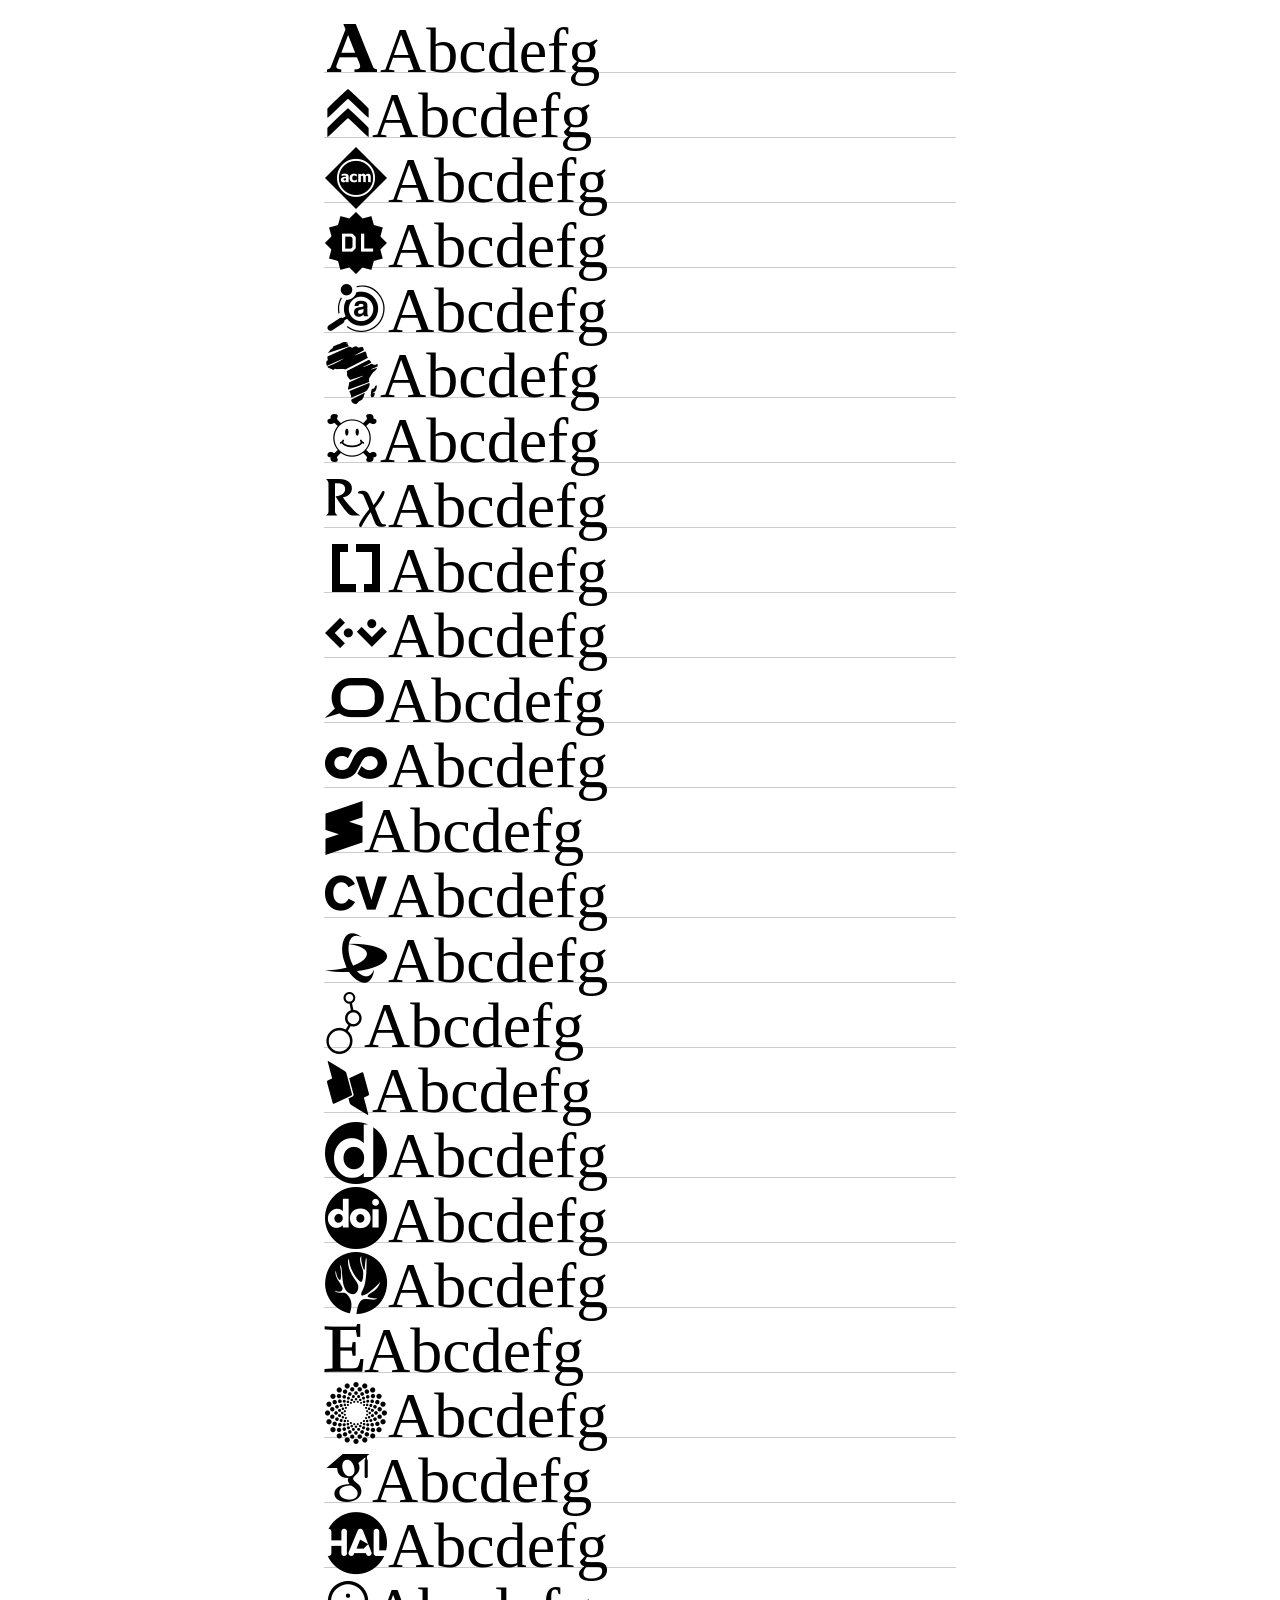
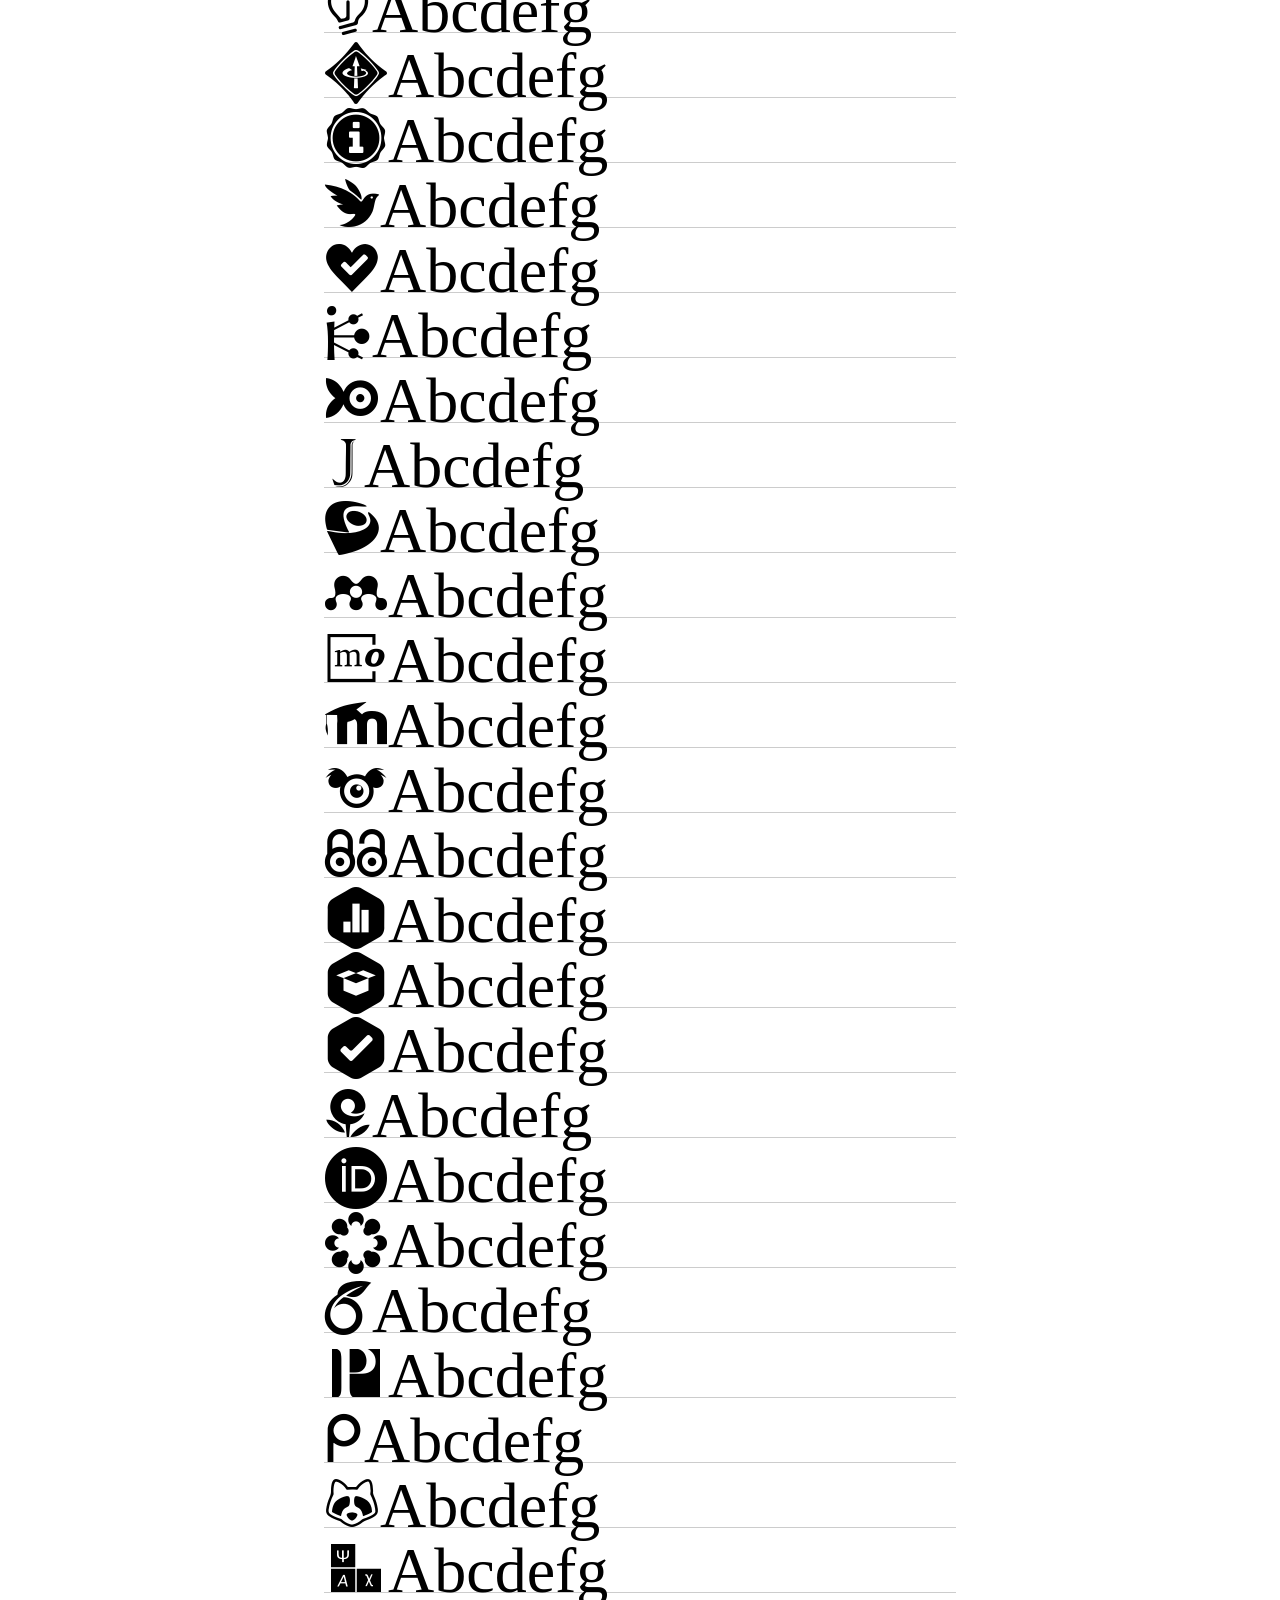
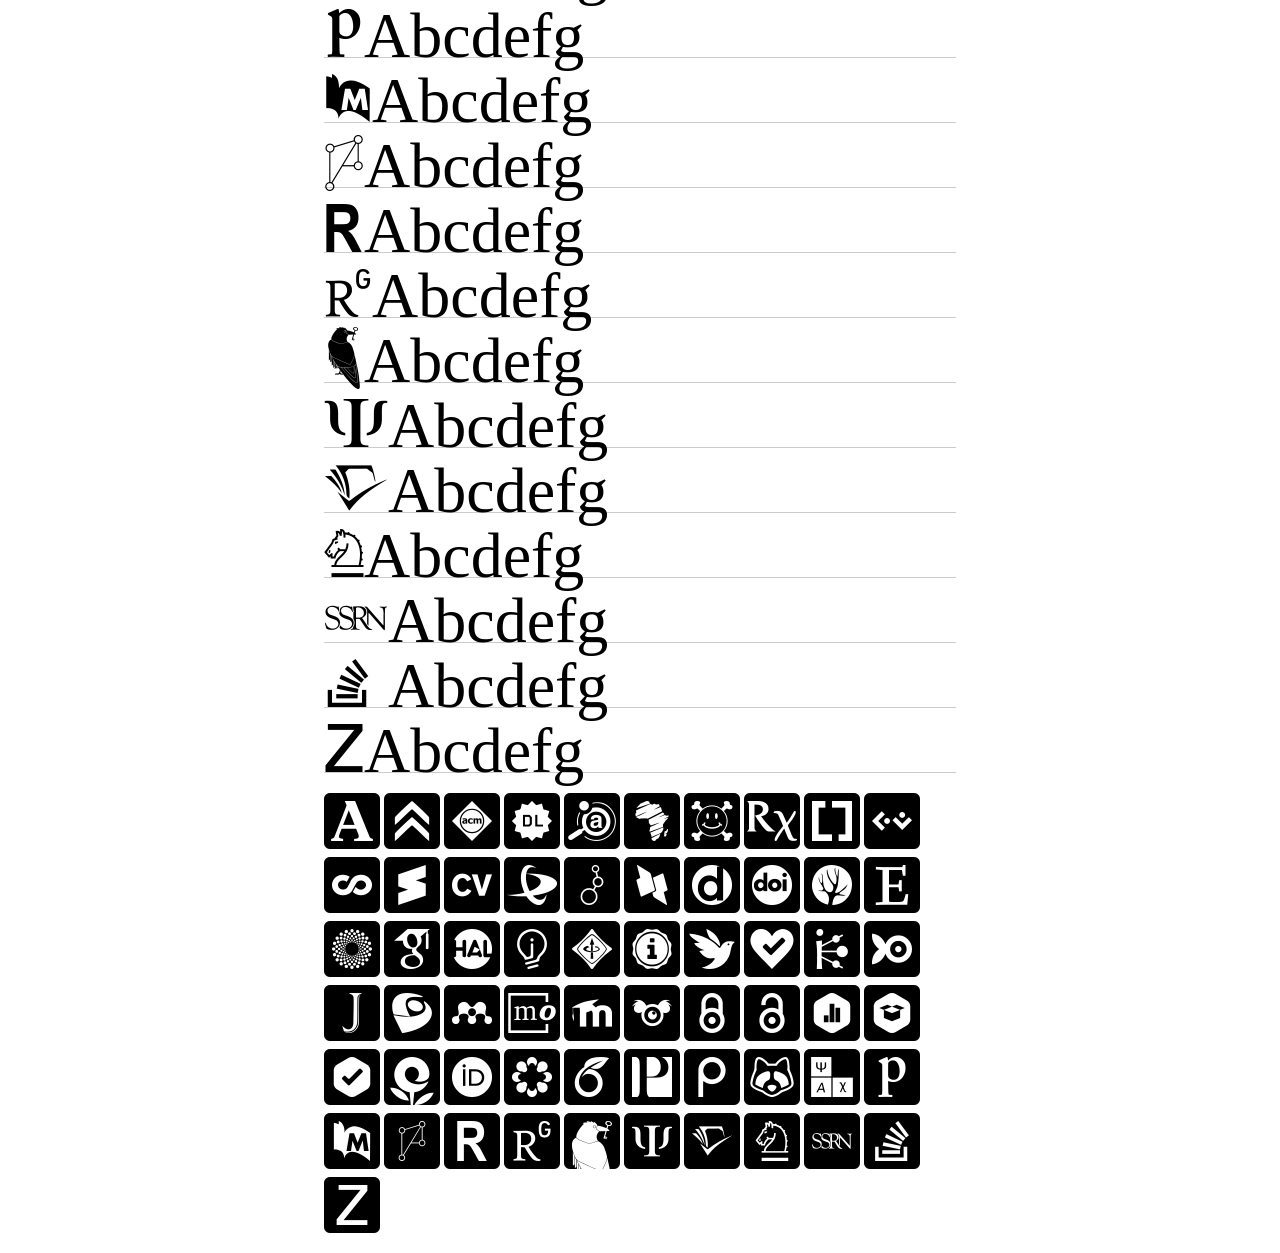
<file: css/index.html>
<!DOCTYPE html>
<html>
<head>
  <title>Academicons</title>
  <link rel="stylesheet" href="../css/academicons.min.css">
  <style>
  body {
    font-family: serif;
  }
  div.line {
    width: 50%;
    height: 64px;
    margin: 0px auto;
    border-bottom: thin #ccc solid;
    font-size: 64px;
    line-height: 64px;
  }
  div.strut {
    height: 64px;
    display: inline-block;
  }
  div.square {
    width: 50%;
    margin: 1em auto;
  </style>
</head>

<body>
  <div class="line">
    <i class="ai ai-academia"></i>Abcdefg<div class="strut"></div>
  </div>
  <div class="line">
    <i class="ai ai-acclaim"></i>Abcdefg<div class="strut"></div>
  </div>
  <div class="line">
    <i class="ai ai-acm"></i>Abcdefg<div class="strut"></div>
  </div>
  <div class="line">
    <i class="ai ai-acmdl"></i>Abcdefg<div class="strut"></div>
  </div>
  <div class="line">
    <i class="ai ai-ads"></i>Abcdefg<div class="strut"></div>
  </div>
  <div class="line">
    <i class="ai ai-africarxiv"></i>Abcdefg<div class="strut"></div>
  </div>
  <div class="line">
    <i class="ai ai-arxiv"></i>Abcdefg<div class="strut"></div>
  </div>
  <div class="line">
    <i class="ai ai-biorxiv"></i>Abcdefg<div class="strut"></div>
  </div>
  <div class="line">
    <i class="ai ai-ceur"></i>Abcdefg<div class="strut"></div>
  </div>
  <div class="line">
    <i class="ai ai-ciencia-vitae"></i>Abcdefg<div class="strut"></div>
  </div>
  <div class="line">
    <i class="ai ai-conversation"></i>Abcdefg<div class="strut"></div>
  </div>
  <div class="line">
    <i class="ai ai-coursera"></i>Abcdefg<div class="strut"></div>
  </div>
  <div class="line">
    <i class="ai ai-crossref"></i>Abcdefg<div class="strut"></div>
  </div>
  <div class="line">
    <i class="ai ai-cv"></i>Abcdefg<div class="strut"></div>
  </div>
  <div class="line">
    <i class="ai ai-datacite"></i>Abcdefg<div class="strut"></div>
  </div>
  <div class="line">
    <i class="ai ai-dataverse"></i>Abcdefg<div class="strut"></div>
  </div>
  <div class="line">
    <i class="ai ai-dblp"></i>Abcdefg<div class="strut"></div>
  </div>
  <div class="line">
    <i class="ai ai-depsy"></i>Abcdefg<div class="strut"></div>
  </div>
  <div class="line">
    <i class="ai ai-doi"></i>Abcdefg<div class="strut"></div>
  </div>
  <div class="line">
    <i class="ai ai-dryad"></i>Abcdefg<div class="strut"></div>
  </div>
  <div class="line">
    <i class="ai ai-elsevier"></i>Abcdefg<div class="strut"></div>
  </div>
  <div class="line">
    <i class="ai ai-figshare"></i>Abcdefg<div class="strut"></div>
  </div>
  <div class="line">
    <i class="ai ai-google-scholar"></i>Abcdefg<div class="strut"></div>
  </div>
  <div class="line">
    <i class="ai ai-hal"></i>Abcdefg<div class="strut"></div>
  </div>
  <div class="line">
    <i class="ai ai-ideas-repec"></i>Abcdefg<div class="strut"></div>
  </div>
  <div class="line">
    <i class="ai ai-ieee"></i>Abcdefg<div class="strut"></div>
  </div>
  <div class="line">
    <i class="ai ai-impactstory"></i>Abcdefg<div class="strut"></div>
  </div>
  <div class="line">
    <i class="ai ai-inaturalist"></i>Abcdefg<div class="strut"></div>
  </div>
  <div class="line">
    <i class="ai ai-inpn"></i>Abcdefg<div class="strut"></div>
  </div>
  <div class="line">
    <i class="ai ai-inspire"></i>Abcdefg<div class="strut"></div>
  </div>
  <div class="line">
    <i class="ai ai-isidore"></i>Abcdefg<div class="strut"></div>
  </div>
  <div class="line">
    <i class="ai ai-jstor"></i>Abcdefg<div class="strut"></div>
  </div>
  <div class="line">
    <i class="ai ai-lattes"></i>Abcdefg<div class="strut"></div>
  </div>
  <div class="line">
    <i class="ai ai-mendeley"></i>Abcdefg<div class="strut"></div>
  </div>
  <div class="line">
    <i class="ai ai-mathoverflow"></i>Abcdefg<div class="strut"></div>
  </div>
  <div class="line">
    <i class="ai ai-moodle"></i>Abcdefg<div class="strut"></div>
  </div>
  <div class="line">
    <i class="ai ai-nakala"></i>Abcdefg<div class="strut"></div>
  </div>
  <div class="line">
    <i class="ai ai-closed-access"></i><i class="ai ai-open-access"></i>Abcdefg<div class="strut"></div>
  </div>
  <div class="line">
    <i class="ai ai-open-data"></i>Abcdefg<div class="strut"></div>
  </div>
  <div class="line">
    <i class="ai ai-open-materials"></i>Abcdefg<div class="strut"></div>
  </div>
  <div class="line">
    <i class="ai ai-preregistered"></i>Abcdefg<div class="strut"></div>
  </div>
  <div class="line">
    <i class="ai ai-openedition"></i>Abcdefg<div class="strut"></div>
  </div>
  <div class="line">
    <i class="ai ai-orcid"></i>Abcdefg<div class="strut"></div>
  </div>
  <div class="line">
    <i class="ai ai-osf"></i>Abcdefg<div class="strut"></div>
  </div>
  <div class="line">
    <i class="ai ai-overleaf"></i>Abcdefg<div class="strut"></div>
  </div>
  <div class="line">
    <i class="ai ai-philpapers"></i>Abcdefg<div class="strut"></div>
  </div>
  <div class="line">
    <i class="ai ai-piazza"></i>Abcdefg<div class="strut"></div>
  </div>
  <div class="line">
    <i class="ai ai-protocols"></i>Abcdefg<div class="strut"></div>
  </div>
  <div class="line">
    <i class="ai ai-psyarxiv"></i>Abcdefg<div class="strut"></div>
  </div>
  <div class="line">
    <i class="ai ai-publons"></i>Abcdefg<div class="strut"></div>
  </div>
  <div class="line">
    <i class="ai ai-pubmed"></i>Abcdefg<div class="strut"></div>
  </div>
  <div class="line">
    <i class="ai ai-pubpeer"></i>Abcdefg<div class="strut"></div>
  </div>
  <div class="line">
    <i class="ai ai-researcherid"></i>Abcdefg<div class="strut"></div>
  </div>
  <div class="line">
    <i class="ai ai-researchgate"></i>Abcdefg<div class="strut"></div>
  </div>
  <div class="line">
    <i class="ai ai-sci-hub"></i>Abcdefg<div class="strut"></div>
  </div>
  <div class="line">
    <i class="ai ai-scirate"></i>Abcdefg<div class="strut"></div>
  </div>
  <div class="line">
    <i class="ai ai-semantic-scholar"></i>Abcdefg<div class="strut"></div>
  </div>
  <div class="line">
    <i class="ai ai-springer"></i>Abcdefg<div class="strut"></div>
  </div>
  <div class="line">
    <i class="ai ai-ssrn"></i>Abcdefg<div class="strut"></div>
  </div>
  <div class="line">
    <i class="ai ai-stackoverflow"></i>Abcdefg<div class="strut"></div>
  </div>
  <div class="line">
    <i class="ai ai-zotero"></i>Abcdefg<div class="strut"></div>
  </div>
  <div class="square">
    <i class="ai ai-academia-square ai-4x"></i>
    <i class="ai ai-acclaim-square ai-4x"></i>
    <i class="ai ai-acm-square ai-4x"></i>
    <i class="ai ai-acmdl-square ai-4x"></i>
    <i class="ai ai-ads-square ai-4x"></i>
    <i class="ai ai-africarxiv-square ai-4x"></i>
    <i class="ai ai-arxiv-square ai-4x"></i>
    <i class="ai ai-biorxiv-square ai-4x"></i>
    <i class="ai ai-ceur-square ai-4x"></i>
    <i class="ai ai-ciencia-vitae-square ai-4x"></i>
    <i class="ai ai-coursera-square ai-4x"></i>
    <i class="ai ai-crossref-square ai-4x"></i>
    <i class="ai ai-cv-square ai-4x"></i>
    <i class="ai ai-datacite-square ai-4x"></i>
    <i class="ai ai-dataverse-square ai-4x"></i>
    <i class="ai ai-dblp-square ai-4x"></i>
    <i class="ai ai-depsy-square ai-4x"></i>
    <i class="ai ai-doi-square ai-4x"></i>
    <i class="ai ai-dryad-square ai-4x"></i>
    <i class="ai ai-elsevier-square ai-4x"></i>
    <i class="ai ai-figshare-square ai-4x"></i>
    <i class="ai ai-google-scholar-square ai-4x"></i>
    <i class="ai ai-hal-square ai-4x"></i>
    <i class="ai ai-ideas-repec-square ai-4x"></i>
    <i class="ai ai-ieee-square ai-4x"></i>
    <i class="ai ai-impactstory-square ai-4x"></i>
    <i class="ai ai-inaturalist-square ai-4x"></i>
    <i class="ai ai-inpn-square ai-4x"></i>
    <i class="ai ai-inspire-square ai-4x"></i>
    <i class="ai ai-isidore-square ai-4x"></i>
    <i class="ai ai-jstor-square ai-4x"></i>
    <i class="ai ai-lattes-square ai-4x"></i>
    <i class="ai ai-mendeley-square ai-4x"></i>
    <i class="ai ai-mathoverflow-square ai-4x"></i>
    <i class="ai ai-moodle-square ai-4x"></i>
    <i class="ai ai-nakala-square ai-4x"></i>
    <i class="ai ai-closed-access-square ai-4x"></i>
    <i class="ai ai-open-access-square ai-4x"></i>
    <i class="ai ai-open-data-square ai-4x"></i>
    <i class="ai ai-open-materials-square ai-4x"></i>
    <i class="ai ai-preregistered-square ai-4x"></i>
    <i class="ai ai-openedition-square ai-4x"></i>
    <i class="ai ai-orcid-square ai-4x"></i>
    <i class="ai ai-osf-square ai-4x"></i>
    <i class="ai ai-overleaf-square ai-4x"></i>
    <i class="ai ai-philpapers-square ai-4x"></i>
    <i class="ai ai-piazza-square ai-4x"></i>
    <i class="ai ai-protocols-square ai-4x"></i>
    <i class="ai ai-psyarxiv-square ai-4x"></i>
    <i class="ai ai-publons-square ai-4x"></i>
    <i class="ai ai-pubmed-square ai-4x"></i>
    <i class="ai ai-pubpeer-square ai-4x"></i>
    <i class="ai ai-researcherid-square ai-4x"></i>
    <i class="ai ai-researchgate-square ai-4x"></i>
    <i class="ai ai-sci-hub-square ai-4x"></i>
    <i class="ai ai-scirate-square ai-4x"></i>
    <i class="ai ai-semantic-scholar-square ai-4x"></i>
    <i class="ai ai-springer-square ai-4x"></i>
    <i class="ai ai-ssrn-square ai-4x"></i>
    <i class="ai ai-stackoverflow-square ai-4x"></i>
    <i class="ai ai-zotero-square ai-4x"></i>
  </div>
</body>
</html>
</file>
<file: css/academicons.min.css>
@font-face{font-family:'Academicons';font-style:normal;font-weight:400;font-display:block;src:url(../fonts/academicons.eot);src:url(../fonts/academicons.eot) format('embedded-opentype'),url(../fonts/academicons.ttf) format('truetype'),url(../fonts/academicons.woff) format('woff'),url(../fonts/academicons.svg) format('svg')}.ai{font-family:'Academicons';font-weight:400;-moz-osx-font-smoothing:grayscale;-webkit-font-smoothing:antialiased;display:inline-block;font-style:normal;font-variant:normal;text-rendering:auto;line-height:1}.ai-academia:before{content:"\e9af"}.ai-academia-square:before{content:"\e93d"}.ai-acclaim:before{content:"\e92e"}.ai-acclaim-square:before{content:"\e93a"}.ai-acm:before{content:"\e93c"}.ai-acm-square:before{content:"\e95d"}.ai-acmdl:before{content:"\e96a"}.ai-acmdl-square:before{content:"\e9d3"}.ai-ads:before{content:"\e9cb"}.ai-ads-square:before{content:"\e94a"}.ai-africarxiv:before{content:"\e91b"}.ai-africarxiv-square:before{content:"\e90b"}.ai-arxiv:before{content:"\e974"}.ai-arxiv-square:before{content:"\e9a6"}.ai-biorxiv:before{content:"\e9a2"}.ai-biorxiv-square:before{content:"\e98b"}.ai-ceur:before{content:"\e96d"}.ai-ceur-square:before{content:"\e92f"}.ai-ciencia-vitae:before{content:"\e912"}.ai-ciencia-vitae-square:before{content:"\e913"}.ai-conversation:before{content:"\e94c"}.ai-conversation-square:before{content:"\e915"}.ai-coursera:before{content:"\e95f"}.ai-coursera-square:before{content:"\e97f"}.ai-crossref:before{content:"\e918"}.ai-crossref-square:before{content:"\e919"}.ai-cv:before{content:"\e9a5"}.ai-cv-square:before{content:"\e90a"}.ai-datacite:before{content:"\e91c"}.ai-datacite-square:before{content:"\e91d"}.ai-dataverse:before{content:"\e9f7"}.ai-dataverse-square:before{content:"\e9e4"}.ai-dblp:before{content:"\e94f"}.ai-dblp-square:before{content:"\e93f"}.ai-depsy:before{content:"\e97a"}.ai-depsy-square:before{content:"\e94b"}.ai-doi:before{content:"\e97e"}.ai-doi-square:before{content:"\e98f"}.ai-dryad:before{content:"\e97c"}.ai-dryad-square:before{content:"\e98c"}.ai-elsevier:before{content:"\e961"}.ai-elsevier-square:before{content:"\e910"}.ai-figshare:before{content:"\e981"}.ai-figshare-square:before{content:"\e9e7"}.ai-google-scholar:before{content:"\e9d4"}.ai-google-scholar-square:before{content:"\e9f9"}.ai-hal:before{content:"\e92c"}.ai-hal-square:before{content:"\e92d"}.ai-ideas-repec:before{content:"\e9ed"}.ai-ideas-repec-square:before{content:"\e9f8"}.ai-ieee:before{content:"\e929"}.ai-ieee-square:before{content:"\e9b9"}.ai-impactstory:before{content:"\e9cf"}.ai-impactstory-square:before{content:"\e9aa"}.ai-inaturalist:before{content:"\e900"}.ai-inaturalist-square:before{content:"\e901"}.ai-inpn:before{content:"\e902"}.ai-inpn-square:before{content:"\e903"}.ai-inspire:before{content:"\e9e9"}.ai-inspire-square:before{content:"\e9fe"}.ai-isidore:before{content:"\e936"}.ai-isidore-square:before{content:"\e954"}.ai-jstor:before{content:"\e938"}.ai-jstor-square:before{content:"\e944"}.ai-lattes:before{content:"\e9b3"}.ai-lattes-square:before{content:"\e99c"}.ai-mathoverflow:before{content:"\e9f6"}.ai-mathoverflow-square:before{content:"\e97b"}.ai-mendeley:before{content:"\e9f0"}.ai-mendeley-square:before{content:"\e9f3"}.ai-moodle:before{content:"\e907"}.ai-moodle-square:before{content:"\e908"}.ai-nakala:before{content:"\e940"}.ai-nakala-square:before{content:"\e941"}.ai-closed-access:before{content:"\e942"}.ai-closed-access-square:before{content:"\e943"}.ai-open-access:before{content:"\e939"}.ai-open-access-square:before{content:"\e9f4"}.ai-open-data:before{content:"\e966"}.ai-open-data-square:before{content:"\e967"}.ai-open-materials:before{content:"\e968"}.ai-open-materials-square:before{content:"\e969"}.ai-openedition:before{content:"\e946"}.ai-openedition-square:before{content:"\e947"}.ai-orcid:before{content:"\e9d9"}.ai-orcid-square:before{content:"\e9c3"}.ai-osf:before{content:"\e9ef"}.ai-osf-square:before{content:"\e931"}.ai-overleaf:before{content:"\e914"}.ai-overleaf-square:before{content:"\e98d"}.ai-philpapers:before{content:"\e98a"}.ai-philpapers-square:before{content:"\e96f"}.ai-piazza:before{content:"\e99a"}.ai-piazza-square:before{content:"\e90c"}.ai-preregistered:before{content:"\e906"}.ai-preregistered-square:before{content:"\e96b"}.ai-protocols:before{content:"\e952"}.ai-protocols-square:before{content:"\e953"}.ai-psyarxiv:before{content:"\e90e"}.ai-psyarxiv-square:before{content:"\e90f"}.ai-publons:before{content:"\e937"}.ai-publons-square:before{content:"\e94e"}.ai-pubmed:before{content:"\e99f"}.ai-pubmed-square:before{content:"\e97d"}.ai-pubpeer:before{content:"\e922"}.ai-pubpeer-square:before{content:"\e923"}.ai-researcherid:before{content:"\e91a"}.ai-researcherid-square:before{content:"\e95c"}.ai-researchgate:before{content:"\e95e"}.ai-researchgate-square:before{content:"\e99e"}.ai-sci-hub:before{content:"\e959"}.ai-sci-hub-square:before{content:"\e905"}.ai-scirate:before{content:"\e98e"}.ai-scirate-square:before{content:"\e99d"}.ai-semantic-scholar:before{content:"\e96e"}.ai-semantic-scholar-square:before{content:"\e96c"}.ai-springer:before{content:"\e928"}.ai-springer-square:before{content:"\e99b"}.ai-ssrn:before{content:"\e916"}.ai-ssrn-square:before{content:"\e917"}.ai-stackoverflow:before{content:"\e920"}.ai-stackoverflow-square:before{content:"\e921"}.ai-zotero:before{content:"\e962"}.ai-zotero-square:before{content:"\e932"}.ai-lg{font-size:1.33333333em;line-height:.75em;vertical-align:-15%}.ai-2x{font-size:2em}.ai-3x{font-size:3em}.ai-4x{font-size:4em}.ai-5x{font-size:5em}.ai-fw{width:1.28571429em;text-align:center}.ai-ul{padding-left:0;margin-left:2.14285714em;list-style-type:none}.ai-ul>li{position:relative}.ai-li{position:absolute;left:-2.14285714em;width:2.14285714em;top:.14285714em;text-align:center}.ai-li.fa-lg{left:-1.85714286em}.ai-border{padding:.2em .25em .15em;border:solid .08em #eee;border-radius:.1em}.ai-pull-left{float:left}.ai-pull-right{float:right}.ai.fa-pull-left{margin-right:.3em}.ai.fa-pull-right{margin-left:.3em}.fa-lg{font-size:1.33333333em;line-height:.75em;vertical-align:-15%}.fa-2x{font-size:2em}.fa-3x{font-size:3em}.fa-4x{font-size:4em}.fa-5x{font-size:5em}.fa-fw{width:1.28571429em;text-align:center}.fa-ul{padding-left:0;margin-left:2.14285714em;list-style-type:none}.fa-ul>li{position:relative}.fa-li{position:absolute;left:-2.14285714em;width:2.14285714em;top:.14285714em;text-align:center}.fa-li.fa-lg{left:-1.85714286em}.fa-border{padding:.2em .25em .15em;border:solid .08em #eee;border-radius:.1em}.fa-pull-left{float:left}.fa-pull-right{float:right}.fa.fa-pull-left{margin-right:.3em}.fa.fa-pull-right{margin-left:.3em}.sr-text{position:absolute;top:-9999px;left:-9999px}
</file>
